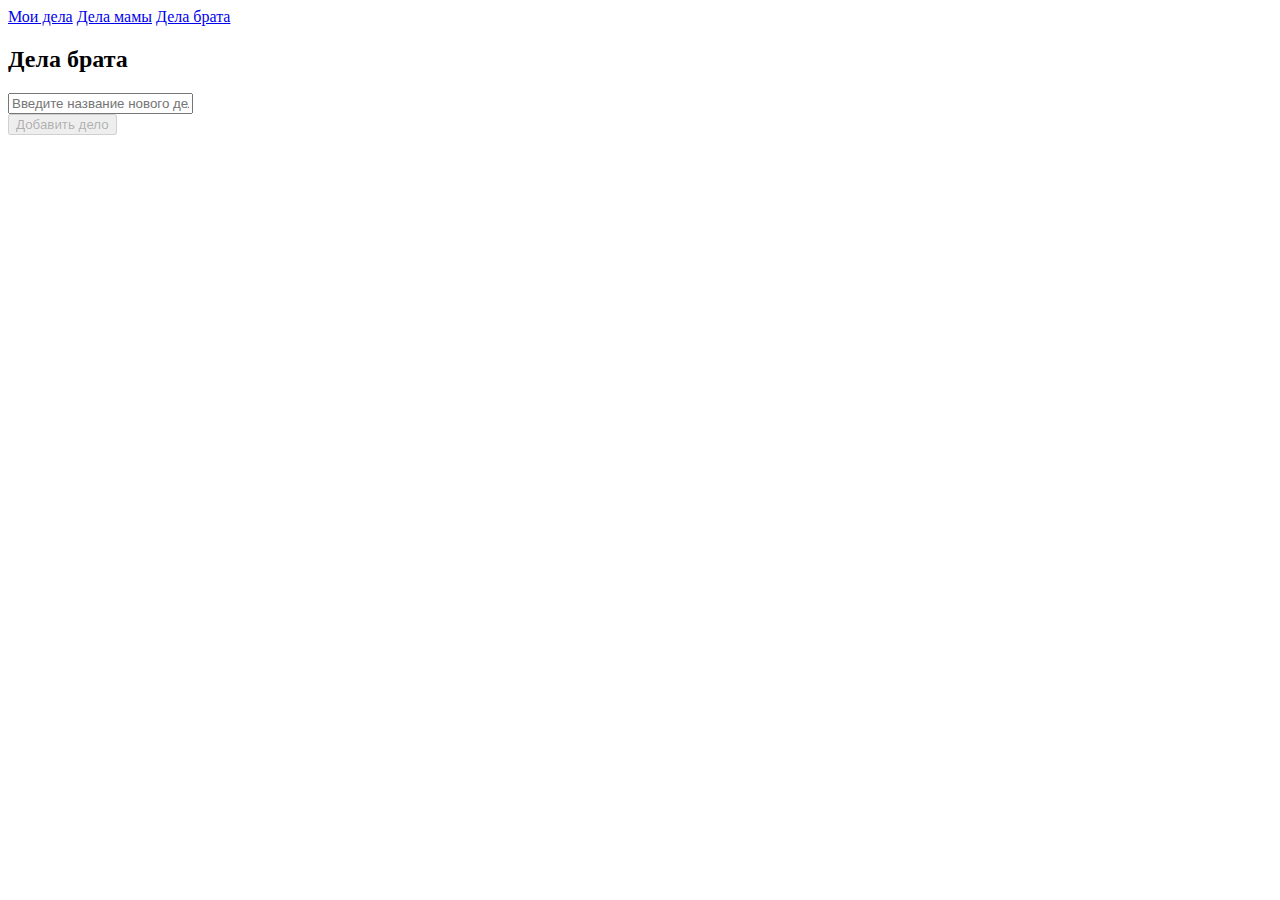
<file: bro.html>
<!DOCTYPE html>
<html lang="en">
<head>
    <meta charset="UTF-8">
    <meta name="viewport" content="width=, initial-scale=1.0">
    <link rel="stylesheet" href="https://cdn.jsdelivr.net/npm/bootstrap@4.5.3/dist/css/bootstrap.min.css" integrity="sha384-TX8t27EcRE3e/ihU7zmQxVncDAy5uIKz4rEkgIXeMed4M0jlfIDPvg6uqKI2xXr2" crossorigin="anonymous">
    <title>TODO</title>
    <script defer src="./todo-app.js"></script>
    <script>
        document.addEventListener('DOMContentLoaded', function(){
            createTodoApp(document.getElementById('todo-app'), 'Дела брата');
        });
    </script>
</head>
<body>
    <div class="container mb-5">
        <nav class="nav">
            <a class="nav-link" href="index.html">Мои дела</a>
            <a class="nav-link" href="mom.html">Дела мамы</a>
            <a class="nav-link" href="bro.html">Дела брата</a>

        </nav>
    </div>
    <div id="todo-app" class="container"></div>
</body>
</html>
</file>
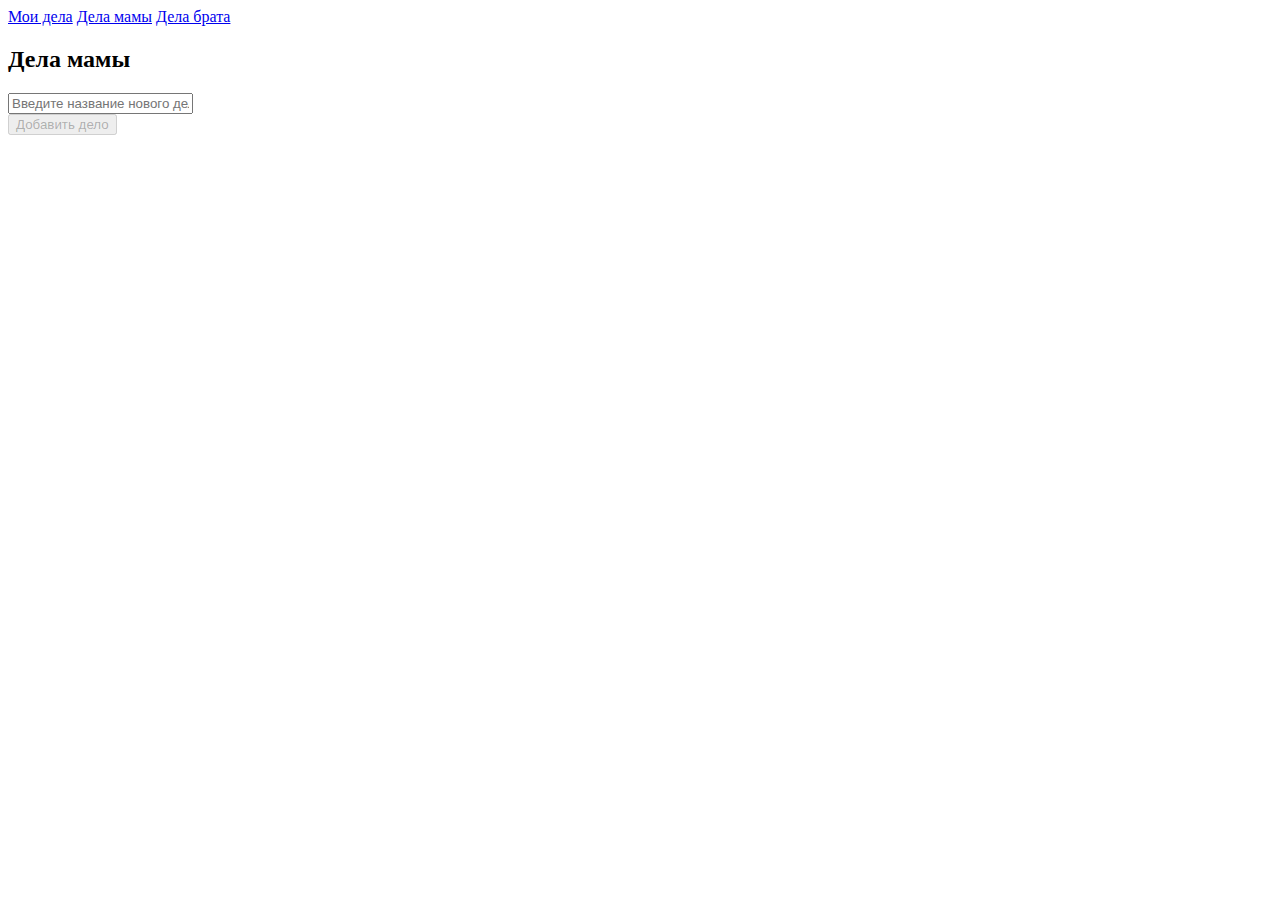
<file: mom.html>
<!DOCTYPE html>
<html lang="en">
<head>
    <meta charset="UTF-8">
    <meta name="viewport" content="width=, initial-scale=1.0">
    <link rel="stylesheet" href="https://cdn.jsdelivr.net/npm/bootstrap@4.5.3/dist/css/bootstrap.min.css" integrity="sha384-TX8t27EcRE3e/ihU7zmQxVncDAy5uIKz4rEkgIXeMed4M0jlfIDPvg6uqKI2xXr2" crossorigin="anonymous">
    <title>TODO</title>
    <script defer src="./todo-app.js"></script>
    <script>
        document.addEventListener('DOMContentLoaded', function(){
            createTodoApp(document.getElementById('todo-app'), 'Дела мамы');
        });
    </script>
</head>
<body>
    <div class="container mb-5">
        <nav class="nav">
            <a class="nav-link" href="index.html">Мои дела</a>
            <a class="nav-link" href="mom.html">Дела мамы</a>
            <a class="nav-link" href="bro.html">Дела брата</a>

        </nav>
    </div>
    <div id="todo-app" class="container"></div>
</body>
</html>
</file>
